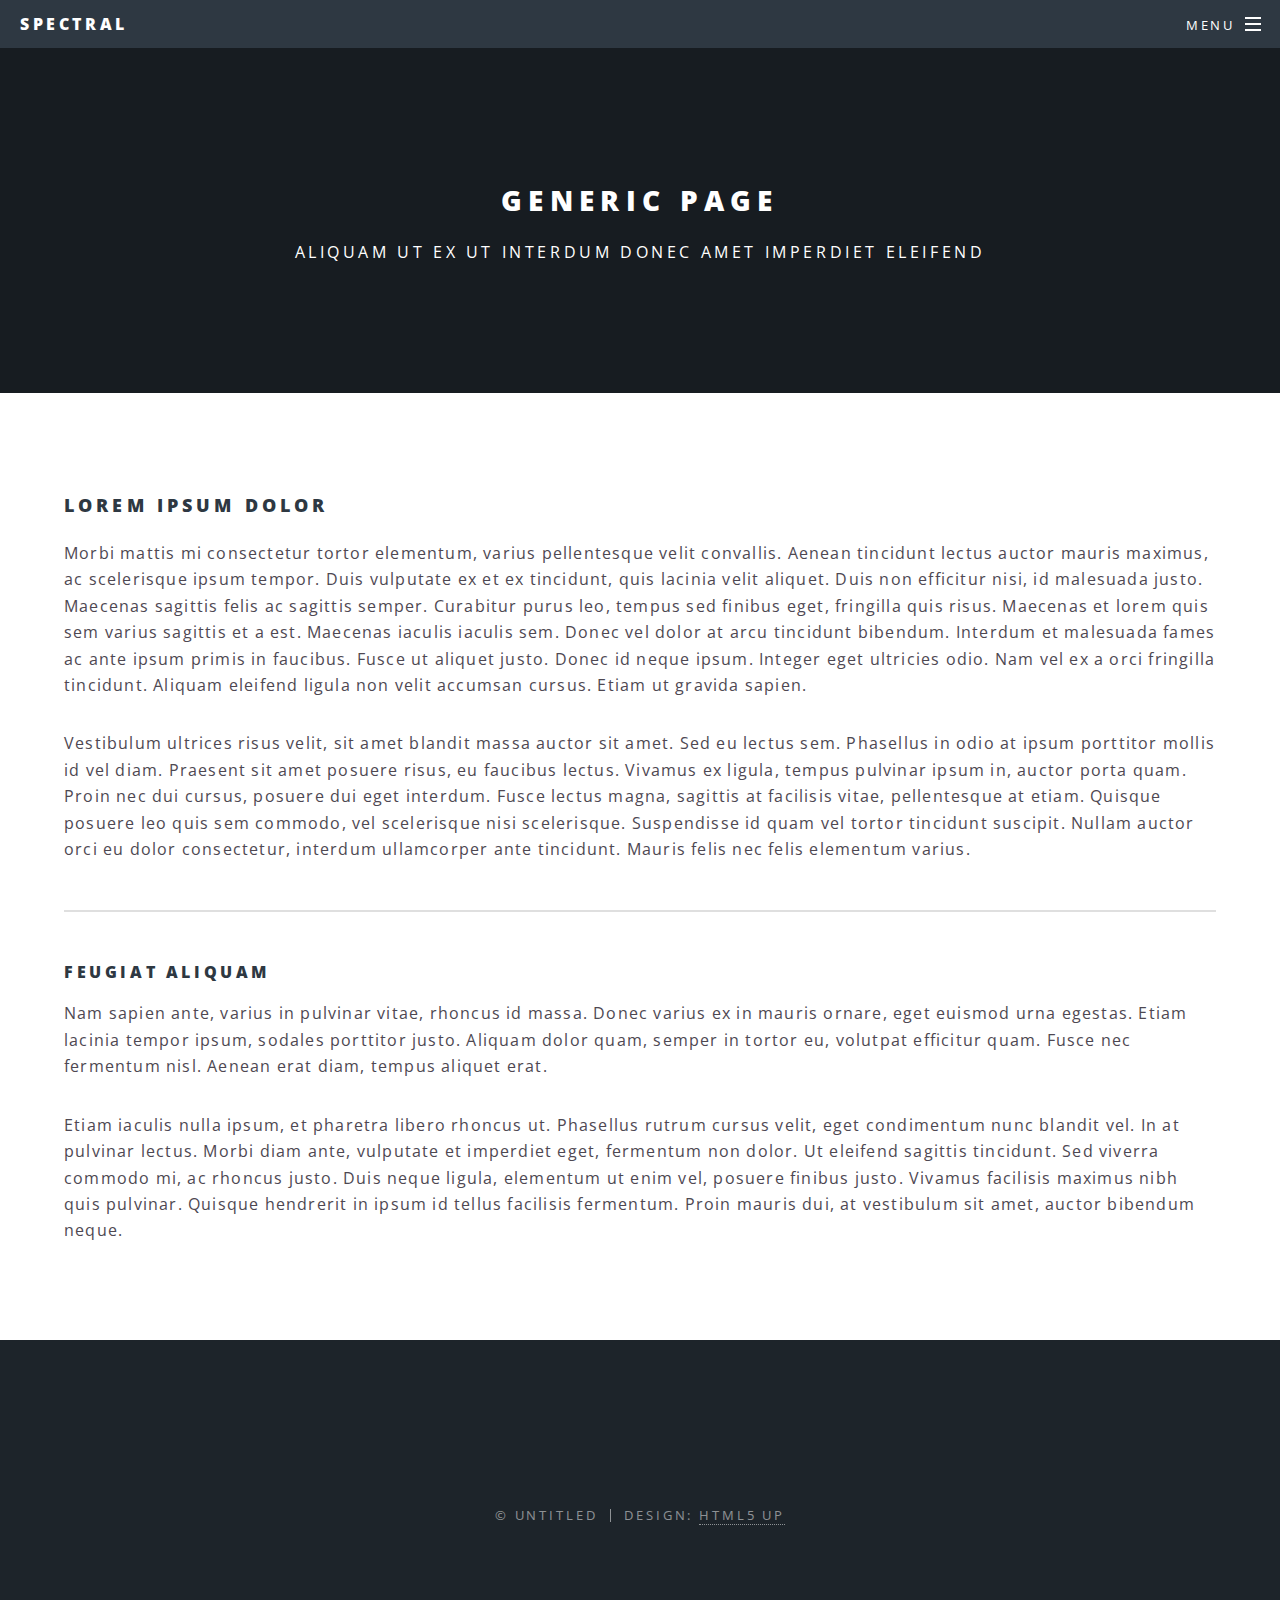
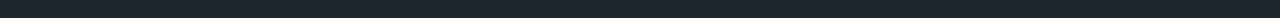
<file: generic.html>
<!DOCTYPE HTML>
<!--
	Spectral by HTML5 UP
	html5up.net | @ajlkn
	Free for personal and commercial use under the CCA 3.0 license (html5up.net/license)
-->
<html>
	<head>
		<title>Generic - Spectral by HTML5 UP</title>
		<meta charset="utf-8" />
		<meta name="viewport" content="width=device-width, initial-scale=1, user-scalable=no" />
		<link rel="stylesheet" href="assets/css/main.css" />
		<noscript><link rel="stylesheet" href="assets/css/noscript.css" /></noscript>
	</head>
	<body class="is-preload">

		<!-- Page Wrapper -->
			<div id="page-wrapper">

				<!-- Header -->
					<header id="header">
						<h1><a href="index.html">Spectral</a></h1>
						<nav id="nav">
							<ul>
								<li class="special">
									<a href="#menu" class="menuToggle"><span>Menu</span></a>
									<div id="menu">
										<ul>
											<li><a href="index.html">Home</a></li>
											<li><a href="generic.html">Generic</a></li>
											<li><a href="elements.html">Elements</a></li>
											<li><a href="#">Sign Up</a></li>
											<li><a href="#">Log In</a></li>
										</ul>
									</div>
								</li>
							</ul>
						</nav>
					</header>

				<!-- Main -->
					<article id="main">
						<header>
							<h2>Generic Page</h2>
							<p>Aliquam ut ex ut interdum donec amet imperdiet eleifend</p>
						</header>
						<section class="wrapper style5">
							<div class="inner">

								<h3>Lorem ipsum dolor</h3>
								<p>Morbi mattis mi consectetur tortor elementum, varius pellentesque velit convallis. Aenean tincidunt lectus auctor mauris maximus, ac scelerisque ipsum tempor. Duis vulputate ex et ex tincidunt, quis lacinia velit aliquet. Duis non efficitur nisi, id malesuada justo. Maecenas sagittis felis ac sagittis semper. Curabitur purus leo, tempus sed finibus eget, fringilla quis risus. Maecenas et lorem quis sem varius sagittis et a est. Maecenas iaculis iaculis sem. Donec vel dolor at arcu tincidunt bibendum. Interdum et malesuada fames ac ante ipsum primis in faucibus. Fusce ut aliquet justo. Donec id neque ipsum. Integer eget ultricies odio. Nam vel ex a orci fringilla tincidunt. Aliquam eleifend ligula non velit accumsan cursus. Etiam ut gravida sapien.</p>

								<p>Vestibulum ultrices risus velit, sit amet blandit massa auctor sit amet. Sed eu lectus sem. Phasellus in odio at ipsum porttitor mollis id vel diam. Praesent sit amet posuere risus, eu faucibus lectus. Vivamus ex ligula, tempus pulvinar ipsum in, auctor porta quam. Proin nec dui cursus, posuere dui eget interdum. Fusce lectus magna, sagittis at facilisis vitae, pellentesque at etiam. Quisque posuere leo quis sem commodo, vel scelerisque nisi scelerisque. Suspendisse id quam vel tortor tincidunt suscipit. Nullam auctor orci eu dolor consectetur, interdum ullamcorper ante tincidunt. Mauris felis nec felis elementum varius.</p>

								<hr />

								<h4>Feugiat aliquam</h4>
								<p>Nam sapien ante, varius in pulvinar vitae, rhoncus id massa. Donec varius ex in mauris ornare, eget euismod urna egestas. Etiam lacinia tempor ipsum, sodales porttitor justo. Aliquam dolor quam, semper in tortor eu, volutpat efficitur quam. Fusce nec fermentum nisl. Aenean erat diam, tempus aliquet erat.</p>

								<p>Etiam iaculis nulla ipsum, et pharetra libero rhoncus ut. Phasellus rutrum cursus velit, eget condimentum nunc blandit vel. In at pulvinar lectus. Morbi diam ante, vulputate et imperdiet eget, fermentum non dolor. Ut eleifend sagittis tincidunt. Sed viverra commodo mi, ac rhoncus justo. Duis neque ligula, elementum ut enim vel, posuere finibus justo. Vivamus facilisis maximus nibh quis pulvinar. Quisque hendrerit in ipsum id tellus facilisis fermentum. Proin mauris dui, at vestibulum sit amet, auctor bibendum neque.</p>

							</div>
						</section>
					</article>

				<!-- Footer -->
					<footer id="footer">
						<ul class="icons">
							<!--<li><a href="#" class="icon brands fa-twitter"><span class="label">Twitter</span></a></li>
							<li><a href="#" class="icon brands fa-facebook-f"><span class="label">Facebook</span></a></li>
							<li><a href="#" class="icon brands fa-instagram"><span class="label">Instagram</span></a></li>
							<li><a href="#" class="icon brands fa-dribbble"><span class="label">Dribbble</span></a></li>
							<li><a href="#" class="icon solid fa-envelope"><span class="label">Email</span></a></li>-->
							<li><a href="images/Linkedin Grey.png" class="icon brands linkedin"><span class="label">LinkedIn</span></a></li>
							<li><a href="images/github.png" class="icon brands github"><span class="label">GitHub</span></a></li>
						</ul>
						<ul class="copyright">
							<li>&copy; Untitled</li><li>Design: <a href="http://html5up.net">HTML5 UP</a></li>
						</ul>
					</footer>

			</div>

		<!-- Scripts -->
			<script src="assets/js/jquery.min.js"></script>
			<script src="assets/js/jquery.scrollex.min.js"></script>
			<script src="assets/js/jquery.scrolly.min.js"></script>
			<script src="assets/js/browser.min.js"></script>
			<script src="assets/js/breakpoints.min.js"></script>
			<script src="assets/js/util.js"></script>
			<script src="assets/js/main.js"></script>

	</body>
</html>
</file>
<file: assets/css/noscript.css>
/*
	Spectral by HTML5 UP
	html5up.net | @ajlkn
	Free for personal and commercial use under the CCA 3.0 license (html5up.net/license)
*/

/* Banner */

	body.is-preload #banner h2 {
		-moz-transform: none;
		-webkit-transform: none;
		-ms-transform: none;
		transform: none;
		opacity: 1;
	}

		body.is-preload #banner h2:before, body.is-preload #banner h2:after {
			width: 100%;
		}

	body.is-preload #banner .more {
		-moz-transform: none;
		-webkit-transform: none;
		-ms-transform: none;
		transform: none;
		opacity: 1;
	}

	body.is-preload #banner:after {
		opacity: 0;
	}
</file>
<file: assets/css/main.css>
@import url(fontawesome-all.min.css);
@import url("https://fonts.googleapis.com/css?family=Open+Sans:400,400italic,600,600italic,800,800italic");

/*
	Spectral by HTML5 UP
	html5up.net | @ajlkn
	Free for personal and commercial use under the CCA 3.0 license (html5up.net/license)
*/

html, body, div, span, applet, object,
iframe, h1, h2, h3, h4, h5, h6, p, blockquote,
pre, a, abbr, acronym, address, big, cite,
code, del, dfn, em, img, ins, kbd, q, s, samp,
small, strike, strong, sub, sup, tt, var, b,
u, i, center, dl, dt, dd, ol, ul, li, fieldset,
form, label, legend, table, caption, tbody,
tfoot, thead, tr, th, td, article, aside,
canvas, details, embed, figure, figcaption,
footer, header, hgroup, menu, nav, output, ruby,
section, summary, time, mark, audio, video {
	margin: 0;
	padding: 0;
	border: 0;
	font-size: 100%;
	font: inherit;
	vertical-align: baseline;}

article, aside, details, figcaption, figure,
footer, header, hgroup, menu, nav, section {
	display: block;}

body {
	line-height: 1;
}

ol, ul {
	list-style: none;
}

blockquote, q {
	quotes: none;
}

	blockquote:before, blockquote:after, q:before, q:after {
		content: '';
		content: none;
	}

table {
	border-collapse: collapse;
	border-spacing: 0;
}

body {
	-webkit-text-size-adjust: none;
}

mark {
	background-color: transparent;
	color: inherit;
}

input::-moz-focus-inner {
	border: 0;
	padding: 0;
}

input, select, textarea {
	-moz-appearance: none;
	-webkit-appearance: none;
	-ms-appearance: none;
	appearance: none;
}

/* Basic */

	@-ms-viewport {
		width: device-width;
	}

	html {
		box-sizing: border-box;
	}

	*, *:before, *:after {
		box-sizing: inherit;
	}

	body {
		background: #2e3842;
	}

		body.is-preload *, body.is-preload *:before, body.is-preload *:after {
			-moz-animation: none !important;
			-webkit-animation: none !important;
			-ms-animation: none !important;
			animation: none !important;
			-moz-transition: none !important;
			-webkit-transition: none !important;
			-ms-transition: none !important;
			transition: none !important;
		}

	body, input, select, textarea {
		color: #fff;
		font-family: "Open Sans", Helvetica, sans-serif;
		font-size: 15pt;
		font-weight: 400;
		letter-spacing: 0.075em;
		line-height: 1.65em;
	}

		@media screen and (max-width: 1680px) {

			body, input, select, textarea {
				font-size: 13pt;
			}

		}

		@media screen and (max-width: 1280px) {

			body, input, select, textarea {
				font-size: 12pt;
			}

		}

		@media screen and (max-width: 736px) {

			body, input, select, textarea {
				font-size: 11pt;
				letter-spacing: 0.0375em;
			}

		}

	a {
		-moz-transition: color 0.2s ease, border-bottom-color 0.2s ease;
		-webkit-transition: color 0.2s ease, border-bottom-color 0.2s ease;
		-ms-transition: color 0.2s ease, border-bottom-color 0.2s ease;
		transition: color 0.2s ease, border-bottom-color 0.2s ease;
		border-bottom: dotted 1px;
		color: inherit;
		text-decoration: none;
	}

		a:hover {
			border-bottom-color: transparent;
		}

	strong, b {
		color: #fff;
		font-weight: 600;
	}

	em, i {
		font-style: italic;
	}

	p {
		margin: 0 0 2em 0;
	}

	h1, h2, h3, h4, h5, h6 {
		color: #fff;
		font-weight: 800;
		letter-spacing: 0.225em;
		line-height: 1em;
		margin: 0 0 1em 0;
		text-transform: uppercase;
	}

		h1 a, h2 a, h3 a, h4 a, h5 a, h6 a {
			color: inherit;
			text-decoration: none;
		}

	h2 {
		font-size: 1.35em;
		line-height: 1.75em;
	}

		@media screen and (max-width: 736px) {

			h2 {
				font-size: 1.1em;
				line-height: 1.65em;
			}

		}

	h3 {
		font-size: 1.15em;
		line-height: 1.75em;
	}

		@media screen and (max-width: 736px) {

			h3 {
				font-size: 1em;
				line-height: 1.65em;
			}

		}

	h4 {
		font-size: 1em;
		line-height: 1.5em;
	}

	h5 {
		font-size: 0.8em;
		line-height: 1.5em;
	}

	h6 {
		font-size: 0.7em;
		line-height: 1.5em;
	}

	sub {
		font-size: 0.8em;
		position: relative;
		top: 0.5em;
	}

	sup {
		font-size: 0.8em;
		position: relative;
		top: -0.5em;
	}

	hr {
		border: 0;
		border-bottom: solid 2px #fff;
		margin: 3em 0;
	}

		hr.major {
			margin: 4.5em 0;
		}

	blockquote {
		border-left: solid 4px #fff;
		font-style: italic;
		margin: 0 0 2em 0;
		padding: 0.5em 0 0.5em 2em;
	}

	code {
		background: rgba(144, 144, 144, 0.25);
		border-radius: 3px;
		font-family: "Courier New", monospace;
		font-size: 0.9em;
		letter-spacing: 0;
		margin: 0 0.25em;
		padding: 0.25em 0.65em;
	}

	pre {
		-webkit-overflow-scrolling: touch;
		font-family: "Courier New", monospace;
		font-size: 0.9em;
		margin: 0 0 2em 0;
	}

		pre code {
			display: block;
			line-height: 1.75em;
			padding: 1em 1.5em;
			overflow-x: auto;
		}

	.align-left {
		text-align: left;
	}

	.align-center {
		text-align: center;
	}

	.align-right {
		text-align: right;
	}

/* Row */

	.row {
		display: flex;
		flex-wrap: wrap;
		box-sizing: border-box;
		align-items: stretch;
	}

		.row > * {
			box-sizing: border-box;
		}

		.row.gtr-uniform > * > :last-child {
			margin-bottom: 0;
		}

		.row.aln-left {
			justify-content: flex-start;
		}

		.row.aln-center {
			justify-content: center;
		}

		.row.aln-right {
			justify-content: flex-end;
		}

		.row.aln-top {
			align-items: flex-start;
		}

		.row.aln-middle {
			align-items: center;
		}

		.row.aln-bottom {
			align-items: flex-end;
		}

		.row > .imp {
			order: -1;
		}

		.row > .col-1 {
			width: 8.33333%;
		}

		.row > .off-1 {
			margin-left: 8.33333%;
		}

		.row > .col-2 {
			width: 16.66667%;
		}

		.row > .off-2 {
			margin-left: 16.66667%;
		}

		.row > .col-3 {
			width: 25%;
		}

		.row > .off-3 {
			margin-left: 25%;
		}

		.row > .col-4 {
			width: 33.33333%;
		}

		.row > .off-4 {
			margin-left: 33.33333%;
		}

		.row > .col-5 {
			width: 41.66667%;
		}

		.row > .off-5 {
			margin-left: 41.66667%;
		}

		.row > .col-6 {
			width: 50%;
		}

		.row > .off-6 {
			margin-left: 50%;
		}

		.row > .col-7 {
			width: 58.33333%;
		}

		.row > .off-7 {
			margin-left: 58.33333%;
		}

		.row > .col-8 {
			width: 66.66667%;
		}

		.row > .off-8 {
			margin-left: 66.66667%;
		}

		.row > .col-9 {
			width: 75%;
		}

		.row > .off-9 {
			margin-left: 75%;
		}

		.row > .col-10 {
			width: 83.33333%;
		}

		.row > .off-10 {
			margin-left: 83.33333%;
		}

		.row > .col-11 {
			width: 91.66667%;
		}

		.row > .off-11 {
			margin-left: 91.66667%;
		}

		.row > .col-12 {
			width: 100%;
		}

		.row > .off-12 {
			margin-left: 100%;
		}

		.row.gtr-0 {
			margin-top: 0;
			margin-left: 0em;
		}

			.row.gtr-0 > * {
				padding: 0 0 0 0em;
			}

			.row.gtr-0.gtr-uniform {
				margin-top: 0em;
			}

				.row.gtr-0.gtr-uniform > * {
					padding-top: 0em;
				}

		.row.gtr-25 {
			margin-top: 0;
			margin-left: -0.375em;
		}

			.row.gtr-25 > * {
				padding: 0 0 0 0.375em;
			}

			.row.gtr-25.gtr-uniform {
				margin-top: -0.375em;
			}

				.row.gtr-25.gtr-uniform > * {
					padding-top: 0.375em;
				}

		.row.gtr-50 {
			margin-top: 0;
			margin-left: -0.75em;
		}

			.row.gtr-50 > * {
				padding: 0 0 0 0.75em;
			}

			.row.gtr-50.gtr-uniform {
				margin-top: -0.75em;
			}

				.row.gtr-50.gtr-uniform > * {
					padding-top: 0.75em;
				}

		.row {
			margin-top: 0;
			margin-left: -1.5em;
		}

			.row > * {
				padding: 0 0 0 1.5em;
			}

			.row.gtr-uniform {
				margin-top: -1.5em;
			}

				.row.gtr-uniform > * {
					padding-top: 1.5em;
				}

		.row.gtr-150 {
			margin-top: 0;
			margin-left: -2.25em;
		}

			.row.gtr-150 > * {
				padding: 0 0 0 2.25em;
			}

			.row.gtr-150.gtr-uniform {
				margin-top: -2.25em;
			}

				.row.gtr-150.gtr-uniform > * {
					padding-top: 2.25em;
				}

		.row.gtr-200 {
			margin-top: 0;
			margin-left: -3em;
		}

			.row.gtr-200 > * {
				padding: 0 0 0 3em;
			}

			.row.gtr-200.gtr-uniform {
				margin-top: -3em;
			}

				.row.gtr-200.gtr-uniform > * {
					padding-top: 3em;
				}

		@media screen and (max-width: 1680px) {

			.row {
				display: flex;
				flex-wrap: wrap;
				box-sizing: border-box;
				align-items: stretch;
			}

				.row > * {
					box-sizing: border-box;
				}

				.row.gtr-uniform > * > :last-child {
					margin-bottom: 0;
				}

				.row.aln-left {
					justify-content: flex-start;
				}

				.row.aln-center {
					justify-content: center;
				}

				.row.aln-right {
					justify-content: flex-end;
				}

				.row.aln-top {
					align-items: flex-start;
				}

				.row.aln-middle {
					align-items: center;
				}

				.row.aln-bottom {
					align-items: flex-end;
				}

				.row > .imp-xlarge {
					order: -1;
				}

				.row > .col-1-xlarge {
					width: 8.33333%;
				}

				.row > .off-1-xlarge {
					margin-left: 8.33333%;
				}

				.row > .col-2-xlarge {
					width: 16.66667%;
				}

				.row > .off-2-xlarge {
					margin-left: 16.66667%;
				}

				.row > .col-3-xlarge {
					width: 25%;
				}

				.row > .off-3-xlarge {
					margin-left: 25%;
				}

				.row > .col-4-xlarge {
					width: 33.33333%;
				}

				.row > .off-4-xlarge {
					margin-left: 33.33333%;
				}

				.row > .col-5-xlarge {
					width: 41.66667%;
				}

				.row > .off-5-xlarge {
					margin-left: 41.66667%;
				}

				.row > .col-6-xlarge {
					width: 50%;
				}

				.row > .off-6-xlarge {
					margin-left: 50%;
				}

				.row > .col-7-xlarge {
					width: 58.33333%;
				}

				.row > .off-7-xlarge {
					margin-left: 58.33333%;
				}

				.row > .col-8-xlarge {
					width: 66.66667%;
				}

				.row > .off-8-xlarge {
					margin-left: 66.66667%;
				}

				.row > .col-9-xlarge {
					width: 75%;
				}

				.row > .off-9-xlarge {
					margin-left: 75%;
				}

				.row > .col-10-xlarge {
					width: 83.33333%;
				}

				.row > .off-10-xlarge {
					margin-left: 83.33333%;
				}

				.row > .col-11-xlarge {
					width: 91.66667%;
				}

				.row > .off-11-xlarge {
					margin-left: 91.66667%;
				}

				.row > .col-12-xlarge {
					width: 100%;
				}

				.row > .off-12-xlarge {
					margin-left: 100%;
				}

				.row.gtr-0 {
					margin-top: 0;
					margin-left: 0em;
				}

					.row.gtr-0 > * {
						padding: 0 0 0 0em;
					}

					.row.gtr-0.gtr-uniform {
						margin-top: 0em;
					}

						.row.gtr-0.gtr-uniform > * {
							padding-top: 0em;
						}

				.row.gtr-25 {
					margin-top: 0;
					margin-left: -0.375em;
				}

					.row.gtr-25 > * {
						padding: 0 0 0 0.375em;
					}

					.row.gtr-25.gtr-uniform {
						margin-top: -0.375em;
					}

						.row.gtr-25.gtr-uniform > * {
							padding-top: 0.375em;
						}

				.row.gtr-50 {
					margin-top: 0;
					margin-left: -0.75em;
				}

					.row.gtr-50 > * {
						padding: 0 0 0 0.75em;
					}

					.row.gtr-50.gtr-uniform {
						margin-top: -0.75em;
					}

						.row.gtr-50.gtr-uniform > * {
							padding-top: 0.75em;
						}

				.row {
					margin-top: 0;
					margin-left: -1.5em;
				}

					.row > * {
						padding: 0 0 0 1.5em;
					}

					.row.gtr-uniform {
						margin-top: -1.5em;
					}

						.row.gtr-uniform > * {
							padding-top: 1.5em;
						}

				.row.gtr-150 {
					margin-top: 0;
					margin-left: -2.25em;
				}

					.row.gtr-150 > * {
						padding: 0 0 0 2.25em;
					}

					.row.gtr-150.gtr-uniform {
						margin-top: -2.25em;
					}

						.row.gtr-150.gtr-uniform > * {
							padding-top: 2.25em;
						}

				.row.gtr-200 {
					margin-top: 0;
					margin-left: -3em;
				}

					.row.gtr-200 > * {
						padding: 0 0 0 3em;
					}

					.row.gtr-200.gtr-uniform {
						margin-top: -3em;
					}

						.row.gtr-200.gtr-uniform > * {
							padding-top: 3em;
						}

		}

		@media screen and (max-width: 1280px) {

			.row {
				display: flex;
				flex-wrap: wrap;
				box-sizing: border-box;
				align-items: stretch;
			}

				.row > * {
					box-sizing: border-box;
				}

				.row.gtr-uniform > * > :last-child {
					margin-bottom: 0;
				}

				.row.aln-left {
					justify-content: flex-start;
				}

				.row.aln-center {
					justify-content: center;
				}

				.row.aln-right {
					justify-content: flex-end;
				}

				.row.aln-top {
					align-items: flex-start;
				}

				.row.aln-middle {
					align-items: center;
				}

				.row.aln-bottom {
					align-items: flex-end;
				}

				.row > .imp-large {
					order: -1;
				}

				.row > .col-1-large {
					width: 8.33333%;
				}

				.row > .off-1-large {
					margin-left: 8.33333%;
				}

				.row > .col-2-large {
					width: 16.66667%;
				}

				.row > .off-2-large {
					margin-left: 16.66667%;
				}

				.row > .col-3-large {
					width: 25%;
				}

				.row > .off-3-large {
					margin-left: 25%;
				}

				.row > .col-4-large {
					width: 33.33333%;
				}

				.row > .off-4-large {
					margin-left: 33.33333%;
				}

				.row > .col-5-large {
					width: 41.66667%;
				}

				.row > .off-5-large {
					margin-left: 41.66667%;
				}

				.row > .col-6-large {
					width: 50%;
				}

				.row > .off-6-large {
					margin-left: 50%;
				}

				.row > .col-7-large {
					width: 58.33333%;
				}

				.row > .off-7-large {
					margin-left: 58.33333%;
				}

				.row > .col-8-large {
					width: 66.66667%;
				}

				.row > .off-8-large {
					margin-left: 66.66667%;
				}

				.row > .col-9-large {
					width: 75%;
				}

				.row > .off-9-large {
					margin-left: 75%;
				}

				.row > .col-10-large {
					width: 83.33333%;
				}

				.row > .off-10-large {
					margin-left: 83.33333%;
				}

				.row > .col-11-large {
					width: 91.66667%;
				}

				.row > .off-11-large {
					margin-left: 91.66667%;
				}

				.row > .col-12-large {
					width: 100%;
				}

				.row > .off-12-large {
					margin-left: 100%;
				}

				.row.gtr-0 {
					margin-top: 0;
					margin-left: 0em;
				}

					.row.gtr-0 > * {
						padding: 0 0 0 0em;
					}

					.row.gtr-0.gtr-uniform {
						margin-top: 0em;
					}

						.row.gtr-0.gtr-uniform > * {
							padding-top: 0em;
						}

				.row.gtr-25 {
					margin-top: 0;
					margin-left: -0.375em;
				}

					.row.gtr-25 > * {
						padding: 0 0 0 0.375em;
					}

					.row.gtr-25.gtr-uniform {
						margin-top: -0.375em;
					}

						.row.gtr-25.gtr-uniform > * {
							padding-top: 0.375em;
						}

				.row.gtr-50 {
					margin-top: 0;
					margin-left: -0.75em;
				}

					.row.gtr-50 > * {
						padding: 0 0 0 0.75em;
					}

					.row.gtr-50.gtr-uniform {
						margin-top: -0.75em;
					}

						.row.gtr-50.gtr-uniform > * {
							padding-top: 0.75em;
						}

				.row {
					margin-top: 0;
					margin-left: -1.5em;
				}

					.row > * {
						padding: 0 0 0 1.5em;
					}

					.row.gtr-uniform {
						margin-top: -1.5em;
					}

						.row.gtr-uniform > * {
							padding-top: 1.5em;
						}

				.row.gtr-150 {
					margin-top: 0;
					margin-left: -2.25em;
				}

					.row.gtr-150 > * {
						padding: 0 0 0 2.25em;
					}

					.row.gtr-150.gtr-uniform {
						margin-top: -2.25em;
					}

						.row.gtr-150.gtr-uniform > * {
							padding-top: 2.25em;
						}

				.row.gtr-200 {
					margin-top: 0;
					margin-left: -3em;
				}

					.row.gtr-200 > * {
						padding: 0 0 0 3em;
					}

					.row.gtr-200.gtr-uniform {
						margin-top: -3em;
					}

						.row.gtr-200.gtr-uniform > * {
							padding-top: 3em;
						}

		}

		@media screen and (max-width: 980px) {

			.row {
				display: flex;
				flex-wrap: wrap;
				box-sizing: border-box;
				align-items: stretch;
			}

				.row > * {
					box-sizing: border-box;
				}

				.row.gtr-uniform > * > :last-child {
					margin-bottom: 0;
				}

				.row.aln-left {
					justify-content: flex-start;
				}

				.row.aln-center {
					justify-content: center;
				}

				.row.aln-right {
					justify-content: flex-end;
				}

				.row.aln-top {
					align-items: flex-start;
				}

				.row.aln-middle {
					align-items: center;
				}

				.row.aln-bottom {
					align-items: flex-end;
				}

				.row > .imp-medium {
					order: -1;
				}

				.row > .col-1-medium {
					width: 8.33333%;
				}

				.row > .off-1-medium {
					margin-left: 8.33333%;
				}

				.row > .col-2-medium {
					width: 16.66667%;
				}

				.row > .off-2-medium {
					margin-left: 16.66667%;
				}

				.row > .col-3-medium {
					width: 25%;
				}

				.row > .off-3-medium {
					margin-left: 25%;
				}

				.row > .col-4-medium {
					width: 33.33333%;
				}

				.row > .off-4-medium {
					margin-left: 33.33333%;
				}

				.row > .col-5-medium {
					width: 41.66667%;
				}

				.row > .off-5-medium {
					margin-left: 41.66667%;
				}

				.row > .col-6-medium {
					width: 50%;
				}

				.row > .off-6-medium {
					margin-left: 50%;
				}

				.row > .col-7-medium {
					width: 58.33333%;
				}

				.row > .off-7-medium {
					margin-left: 58.33333%;
				}

				.row > .col-8-medium {
					width: 66.66667%;
				}

				.row > .off-8-medium {
					margin-left: 66.66667%;
				}

				.row > .col-9-medium {
					width: 75%;
				}

				.row > .off-9-medium {
					margin-left: 75%;
				}

				.row > .col-10-medium {
					width: 83.33333%;
				}

				.row > .off-10-medium {
					margin-left: 83.33333%;
				}

				.row > .col-11-medium {
					width: 91.66667%;
				}

				.row > .off-11-medium {
					margin-left: 91.66667%;
				}

				.row > .col-12-medium {
					width: 100%;
				}

				.row > .off-12-medium {
					margin-left: 100%;
				}

				.row.gtr-0 {
					margin-top: 0;
					margin-left: 0em;
				}

					.row.gtr-0 > * {
						padding: 0 0 0 0em;
					}

					.row.gtr-0.gtr-uniform {
						margin-top: 0em;
					}

						.row.gtr-0.gtr-uniform > * {
							padding-top: 0em;
						}

				.row.gtr-25 {
					margin-top: 0;
					margin-left: -0.375em;
				}

					.row.gtr-25 > * {
						padding: 0 0 0 0.375em;
					}

					.row.gtr-25.gtr-uniform {
						margin-top: -0.375em;
					}

						.row.gtr-25.gtr-uniform > * {
							padding-top: 0.375em;
						}

				.row.gtr-50 {
					margin-top: 0;
					margin-left: -0.75em;
				}

					.row.gtr-50 > * {
						padding: 0 0 0 0.75em;
					}

					.row.gtr-50.gtr-uniform {
						margin-top: -0.75em;
					}

						.row.gtr-50.gtr-uniform > * {
							padding-top: 0.75em;
						}

				.row {
					margin-top: 0;
					margin-left: -1.5em;
				}

					.row > * {
						padding: 0 0 0 1.5em;
					}

					.row.gtr-uniform {
						margin-top: -1.5em;
					}

						.row.gtr-uniform > * {
							padding-top: 1.5em;
						}

				.row.gtr-150 {
					margin-top: 0;
					margin-left: -2.25em;
				}

					.row.gtr-150 > * {
						padding: 0 0 0 2.25em;
					}

					.row.gtr-150.gtr-uniform {
						margin-top: -2.25em;
					}

						.row.gtr-150.gtr-uniform > * {
							padding-top: 2.25em;
						}

				.row.gtr-200 {
					margin-top: 0;
					margin-left: -3em;
				}

					.row.gtr-200 > * {
						padding: 0 0 0 3em;
					}

					.row.gtr-200.gtr-uniform {
						margin-top: -3em;
					}

						.row.gtr-200.gtr-uniform > * {
							padding-top: 3em;
						}

		}

		@media screen and (max-width: 736px) {

			.row {
				display: flex;
				flex-wrap: wrap;
				box-sizing: border-box;
				align-items: stretch;
			}

				.row > * {
					box-sizing: border-box;
				}

				.row.gtr-uniform > * > :last-child {
					margin-bottom: 0;
				}

				.row.aln-left {
					justify-content: flex-start;
				}

				.row.aln-center {
					justify-content: center;
				}

				.row.aln-right {
					justify-content: flex-end;
				}

				.row.aln-top {
					align-items: flex-start;
				}

				.row.aln-middle {
					align-items: center;
				}

				.row.aln-bottom {
					align-items: flex-end;
				}

				.row > .imp-small {
					order: -1;
				}

				.row > .col-1-small {
					width: 8.33333%;
				}

				.row > .off-1-small {
					margin-left: 8.33333%;
				}

				.row > .col-2-small {
					width: 16.66667%;
				}

				.row > .off-2-small {
					margin-left: 16.66667%;
				}

				.row > .col-3-small {
					width: 25%;
				}

				.row > .off-3-small {
					margin-left: 25%;
				}

				.row > .col-4-small {
					width: 33.33333%;
				}

				.row > .off-4-small {
					margin-left: 33.33333%;
				}

				.row > .col-5-small {
					width: 41.66667%;
				}

				.row > .off-5-small {
					margin-left: 41.66667%;
				}

				.row > .col-6-small {
					width: 50%;
				}

				.row > .off-6-small {
					margin-left: 50%;
				}

				.row > .col-7-small {
					width: 58.33333%;
				}

				.row > .off-7-small {
					margin-left: 58.33333%;
				}

				.row > .col-8-small {
					width: 66.66667%;
				}

				.row > .off-8-small {
					margin-left: 66.66667%;
				}

				.row > .col-9-small {
					width: 75%;
				}

				.row > .off-9-small {
					margin-left: 75%;
				}

				.row > .col-10-small {
					width: 83.33333%;
				}

				.row > .off-10-small {
					margin-left: 83.33333%;
				}

				.row > .col-11-small {
					width: 91.66667%;
				}

				.row > .off-11-small {
					margin-left: 91.66667%;
				}

				.row > .col-12-small {
					width: 100%;
				}

				.row > .off-12-small {
					margin-left: 100%;
				}

				.row.gtr-0 {
					margin-top: 0;
					margin-left: 0em;
				}

					.row.gtr-0 > * {
						padding: 0 0 0 0em;
					}

					.row.gtr-0.gtr-uniform {
						margin-top: 0em;
					}

						.row.gtr-0.gtr-uniform > * {
							padding-top: 0em;
						}

				.row.gtr-25 {
					margin-top: 0;
					margin-left: -0.375em;
				}

					.row.gtr-25 > * {
						padding: 0 0 0 0.375em;
					}

					.row.gtr-25.gtr-uniform {
						margin-top: -0.375em;
					}

						.row.gtr-25.gtr-uniform > * {
							padding-top: 0.375em;
						}

				.row.gtr-50 {
					margin-top: 0;
					margin-left: -0.75em;
				}

					.row.gtr-50 > * {
						padding: 0 0 0 0.75em;
					}

					.row.gtr-50.gtr-uniform {
						margin-top: -0.75em;
					}

						.row.gtr-50.gtr-uniform > * {
							padding-top: 0.75em;
						}

				.row {
					margin-top: 0;
					margin-left: -1.5em;
				}

					.row > * {
						padding: 0 0 0 1.5em;
					}

					.row.gtr-uniform {
						margin-top: -1.5em;
					}

						.row.gtr-uniform > * {
							padding-top: 1.5em;
						}

				.row.gtr-150 {
					margin-top: 0;
					margin-left: -2.25em;
				}

					.row.gtr-150 > * {
						padding: 0 0 0 2.25em;
					}

					.row.gtr-150.gtr-uniform {
						margin-top: -2.25em;
					}

						.row.gtr-150.gtr-uniform > * {
							padding-top: 2.25em;
						}

				.row.gtr-200 {
					margin-top: 0;
					margin-left: -3em;
				}

					.row.gtr-200 > * {
						padding: 0 0 0 3em;
					}

					.row.gtr-200.gtr-uniform {
						margin-top: -3em;
					}

						.row.gtr-200.gtr-uniform > * {
							padding-top: 3em;
						}

		}

		@media screen and (max-width: 480px) {

			.row {
				display: flex;
				flex-wrap: wrap;
				box-sizing: border-box;
				align-items: stretch;
			}

				.row > * {
					box-sizing: border-box;
				}

				.row.gtr-uniform > * > :last-child {
					margin-bottom: 0;
				}

				.row.aln-left {
					justify-content: flex-start;
				}

				.row.aln-center {
					justify-content: center;
				}

				.row.aln-right {
					justify-content: flex-end;
				}

				.row.aln-top {
					align-items: flex-start;
				}

				.row.aln-middle {
					align-items: center;
				}

				.row.aln-bottom {
					align-items: flex-end;
				}

				.row > .imp-xsmall {
					order: -1;
				}

				.row > .col-1-xsmall {
					width: 8.33333%;
				}

				.row > .off-1-xsmall {
					margin-left: 8.33333%;
				}

				.row > .col-2-xsmall {
					width: 16.66667%;
				}

				.row > .off-2-xsmall {
					margin-left: 16.66667%;
				}

				.row > .col-3-xsmall {
					width: 25%;
				}

				.row > .off-3-xsmall {
					margin-left: 25%;
				}

				.row > .col-4-xsmall {
					width: 33.33333%;
				}

				.row > .off-4-xsmall {
					margin-left: 33.33333%;
				}

				.row > .col-5-xsmall {
					width: 41.66667%;
				}

				.row > .off-5-xsmall {
					margin-left: 41.66667%;
				}

				.row > .col-6-xsmall {
					width: 50%;
				}

				.row > .off-6-xsmall {
					margin-left: 50%;
				}

				.row > .col-7-xsmall {
					width: 58.33333%;
				}

				.row > .off-7-xsmall {
					margin-left: 58.33333%;
				}

				.row > .col-8-xsmall {
					width: 66.66667%;
				}

				.row > .off-8-xsmall {
					margin-left: 66.66667%;
				}

				.row > .col-9-xsmall {
					width: 75%;
				}

				.row > .off-9-xsmall {
					margin-left: 75%;
				}

				.row > .col-10-xsmall {
					width: 83.33333%;
				}

				.row > .off-10-xsmall {
					margin-left: 83.33333%;
				}

				.row > .col-11-xsmall {
					width: 91.66667%;
				}

				.row > .off-11-xsmall {
					margin-left: 91.66667%;
				}

				.row > .col-12-xsmall {
					width: 100%;
				}

				.row > .off-12-xsmall {
					margin-left: 100%;
				}

				.row.gtr-0 {
					margin-top: 0;
					margin-left: 0em;
				}

					.row.gtr-0 > * {
						padding: 0 0 0 0em;
					}

					.row.gtr-0.gtr-uniform {
						margin-top: 0em;
					}

						.row.gtr-0.gtr-uniform > * {
							padding-top: 0em;
						}

				.row.gtr-25 {
					margin-top: 0;
					margin-left: -0.375em;
				}

					.row.gtr-25 > * {
						padding: 0 0 0 0.375em;
					}

					.row.gtr-25.gtr-uniform {
						margin-top: -0.375em;
					}

						.row.gtr-25.gtr-uniform > * {
							padding-top: 0.375em;
						}

				.row.gtr-50 {
					margin-top: 0;
					margin-left: -0.75em;
				}

					.row.gtr-50 > * {
						padding: 0 0 0 0.75em;
					}

					.row.gtr-50.gtr-uniform {
						margin-top: -0.75em;
					}

						.row.gtr-50.gtr-uniform > * {
							padding-top: 0.75em;
						}

				.row {
					margin-top: 0;
					margin-left: -1.5em;
				}

					.row > * {
						padding: 0 0 0 1.5em;
					}

					.row.gtr-uniform {
						margin-top: -1.5em;
					}

						.row.gtr-uniform > * {
							padding-top: 1.5em;
						}

				.row.gtr-150 {
					margin-top: 0;
					margin-left: -2.25em;
				}

					.row.gtr-150 > * {
						padding: 0 0 0 2.25em;
					}

					.row.gtr-150.gtr-uniform {
						margin-top: -2.25em;
					}

						.row.gtr-150.gtr-uniform > * {
							padding-top: 2.25em;
						}

				.row.gtr-200 {
					margin-top: 0;
					margin-left: -3em;
				}

					.row.gtr-200 > * {
						padding: 0 0 0 3em;
					}

					.row.gtr-200.gtr-uniform {
						margin-top: -3em;
					}

						.row.gtr-200.gtr-uniform > * {
							padding-top: 3em;
						}

		}

/* Section/Article */

	section.special, article.special {
		text-align: center;
	}

	header p {
		color: rgba(255, 255, 255, 0.5);
		position: relative;
		top: -0.25em;
	}

	header h3 + p {
		font-size: 1.1em;
	}

	header h4 + p,
	header h5 + p,
	header h6 + p {
		font-size: 0.9em;
	}

	header.major {
		margin: 0 0 3.5em 0;
	}

		header.major h2, header.major h3, header.major h4, header.major h5, header.major h6 {
			border-bottom: solid 2px #fff;
			display: inline-block;
			padding-bottom: 1em;
			position: relative;
		}

			header.major h2:after, header.major h3:after, header.major h4:after, header.major h5:after, header.major h6:after {
				content: '';
				display: block;
				height: 1px;
			}

		header.major p {
			color: #fff;
			top: 0;
		}

		@media screen and (max-width: 736px) {

			header.major {
				margin: 0 0 2em 0;
			}

		}

	@media screen and (max-width: 980px) {

		header br {
			display: none;
		}

	}

/* Form */

	form {
		margin: 0 0 2em 0;
	}

	label {
		color: #fff;
		display: block;
		font-size: 0.9em;
		font-weight: 600;
		margin: 0 0 1em 0;
	}

	input[type="text"],
	input[type="password"],
	input[type="email"],
	select,
	textarea {
		-moz-appearance: none;
		-webkit-appearance: none;
		-ms-appearance: none;
		appearance: none;
		background-color: rgba(144, 144, 144, 0.25);
		border-radius: 3px;
		border: none;
		color: inherit;
		display: block;
		outline: 0;
		padding: 0 1em;
		text-decoration: none;
		width: 100%;
	}

		input[type="text"]:invalid,
		input[type="password"]:invalid,
		input[type="email"]:invalid,
		select:invalid,
		textarea:invalid {
			box-shadow: none;
		}

		input[type="text"]:focus,
		input[type="password"]:focus,
		input[type="email"]:focus,
		select:focus,
		textarea:focus {
			box-shadow: 0 0 0 2px #21b2a6;
		}

	select {
		background-size: 1.25em;
		background-repeat: no-repeat;
		background-position: calc(100% - 1em) center;
		height: 2.75em;
		padding-right: 2.75em;
		text-overflow: ellipsis;
	}

		select:focus::-ms-value {
			background-color: transparent;
		}

		select::-ms-expand {
			display: none;
		}

	input[type="text"],
	input[type="password"],
	input[type="email"],
	select {
		height: 2.75em;
	}

	textarea {
		padding: 0.75em 1em;
	}

	input[type="checkbox"],
	input[type="radio"] {
		-moz-appearance: none;
		-webkit-appearance: none;
		-ms-appearance: none;
		appearance: none;
		display: block;
		float: left;
		margin-right: -2em;
		opacity: 0;
		width: 1em;
		z-index: -1;
	}

		input[type="checkbox"] + label,
		input[type="radio"] + label {
			text-decoration: none;
			color: #fff;
			cursor: pointer;
			display: inline-block;
			font-size: 1em;
			font-weight: 400;
			padding-left: 2.4em;
			padding-right: 0.75em;
			position: relative;
		}

			input[type="checkbox"] + label:before,
			input[type="radio"] + label:before {
				-moz-osx-font-smoothing: grayscale;
				-webkit-font-smoothing: antialiased;
				display: inline-block;
				font-style: normal;
				font-variant: normal;
				text-rendering: auto;
				line-height: 1;
				text-transform: none !important;
				font-family: 'Font Awesome 5 Free';
				font-weight: 900;
			}

			input[type="checkbox"] + label:before,
			input[type="radio"] + label:before {
				background: rgba(144, 144, 144, 0.25);
				border-radius: 3px;
				content: '';
				display: inline-block;
				font-size: 0.8em;
				height: 2.0625em;
				left: 0;
				line-height: 2.0625em;
				position: absolute;
				text-align: center;
				top: 0;
				width: 2.0625em;
			}

		input[type="checkbox"]:checked + label:before,
		input[type="radio"]:checked + label:before {
			background: #2e3842;
			color: #fff;
			content: '\f00c';
		}

		input[type="checkbox"]:focus + label:before,
		input[type="radio"]:focus + label:before {
			box-shadow: 0 0 0 2px #21b2a6;
		}

	input[type="checkbox"] + label:before {
		border-radius: 3px;
	}

	input[type="radio"] + label:before {
		border-radius: 100%;
	}

	::-webkit-input-placeholder {
		color: rgba(255, 255, 255, 0.5) !important;
		opacity: 1.0;
	}

	:-moz-placeholder {
		color: rgba(255, 255, 255, 0.5) !important;
		opacity: 1.0;
	}

	::-moz-placeholder {
		color: rgba(255, 255, 255, 0.5) !important;
		opacity: 1.0;
	}

	:-ms-input-placeholder {
		color: rgba(255, 255, 255, 0.5) !important;
		opacity: 1.0;
	}

/* Box */

	.box {
		border-radius: 3px;
		border: solid 2px #fff;
		margin-bottom: 2em;
		padding: 1.5em;
	}

		.box > :last-child,
		.box > :last-child > :last-child,
		.box > :last-child > :last-child > :last-child {
			margin-bottom: 0;
		}

		.box.alt {
			border: 0;
			border-radius: 0;
			padding: 0;
		}

/* Icon */

	.icon {
		text-decoration: none;
		border-bottom: none;
		position: relative;
	}

		.icon:before {
			-moz-osx-font-smoothing: grayscale;
			-webkit-font-smoothing: antialiased;
			display: inline-block;
			font-style: normal;
			font-variant: normal;
			text-rendering: auto;
			line-height: 1;
			text-transform: none !important;
			font-family: 'Font Awesome 5 Free';
			font-weight: 400;
		}

		.icon > .label {
			display: none;
		}

		.icon:before {
			line-height: inherit;
		}

		.icon.solid:before {
			font-weight: 900;
		}

		.icon.brands:before {
			font-family: 'Font Awesome 5 Brands';
		}

		.icon.major {
			-moz-transform: rotate(-45deg);
			-webkit-transform: rotate(-45deg);
			-ms-transform: rotate(-45deg);
			transform: rotate(-45deg);
			border-radius: 3px;
			border: solid 2px #fff;
			display: inline-block;
			font-size: 1.35em;
			height: calc(3em + 2px);
			line-height: 3em;
			text-align: center;
			width: calc(3em + 2px);
		}

			.icon.major:before {
				-moz-transform: rotate(45deg);
				-webkit-transform: rotate(45deg);
				-ms-transform: rotate(45deg);
				transform: rotate(45deg);
				display: inline-block;
				font-size: 1.5em;
			}

			@media screen and (max-width: 736px) {

				.icon.major {
					font-size: 1em;
				}

			}

		.icon.style1 {
			color: #00ffcc;
		}

		.icon.style2 {
			color: #00f0ff;
		}

		.icon.style3 {
			color: #76ddff;
		}

/* Image */

	.image {
		border-radius: 3px;
		border: 0;
		display: inline-block;
		position: relative;
	}

		.image img {
			border-radius: 3px;
			display: block;
		}

		.image.left {
			float: left;
			margin: 0 2em 2em 0;
			top: 0.25em;
		}

		.image.right {
			float: right;
			margin: 0 0 2em 2em;
			top: 0.25em;
		}

		.image.left, .image.right {
			max-width: 40%;
		}

			.image.left img, .image.right img {
				width: 100%;
			}

		.image.fit {
			display: block;
			margin: 0 0 2em 0;
			width: 100%;
		}

			.image.fit img {
				width: 100%;
			}

/* List */

	ol {
		list-style: decimal;
		margin: 0 0 2em 0;
		padding-left: 1.25em;
	}

		ol li {
			padding-left: 0.25em;
		}

	ul {
		list-style: disc;
		margin: 0 0 2em 0;
		padding-left: 1em;
	}

		ul li {
			padding-left: 0.5em;
		}

		ul.alt {
			list-style: none;
			padding-left: 0;
		}

			ul.alt li {
				border-top: solid 1px #fff;
				padding: 0.5em 0;
			}

				ul.alt li:first-child {
					border-top: 0;
					padding-top: 0;
				}

	dl {
		margin: 0 0 2em 0;
	}

/* Actions */

	ul.actions {
		display: -moz-flex;
		display: -webkit-flex;
		display: -ms-flex;
		display: flex;
		cursor: default;
		list-style: none;
		margin-left: -1em;
		padding-left: 0;
	}

		ul.actions li {
			padding: 0 0 0 1em;
			vertical-align: middle;
		}

		ul.actions.special {
			-moz-justify-content: center;
			-webkit-justify-content: center;
			-ms-justify-content: center;
			justify-content: center;
			width: 100%;
			margin-left: 0;
		}

			ul.actions.special li:first-child {
				padding-left: 0;
			}

		ul.actions.stacked {
			-moz-flex-direction: column;
			-webkit-flex-direction: column;
			-ms-flex-direction: column;
			flex-direction: column;
			margin-left: 0;
		}

			ul.actions.stacked li {
				padding: 1em 0 0 0;
			}

				ul.actions.stacked li:first-child {
					padding-top: 0;
				}

		ul.actions.fit {
			width: calc(100% + 1em);
		}

			ul.actions.fit li {
				-moz-flex-grow: 1;
				-webkit-flex-grow: 1;
				-ms-flex-grow: 1;
				flex-grow: 1;
				-moz-flex-shrink: 1;
				-webkit-flex-shrink: 1;
				-ms-flex-shrink: 1;
				flex-shrink: 1;
				width: 100%;
			}

				ul.actions.fit li > * {
					width: 100%;
				}

			ul.actions.fit.stacked {
				width: 100%;
			}

		@media screen and (max-width: 480px) {

			ul.actions:not(.fixed) {
				-moz-flex-direction: column;
				-webkit-flex-direction: column;
				-ms-flex-direction: column;
				flex-direction: column;
				margin-left: 0;
				width: 100% !important;
			}

				ul.actions:not(.fixed) li {
					-moz-flex-grow: 1;
					-webkit-flex-grow: 1;
					-ms-flex-grow: 1;
					flex-grow: 1;
					-moz-flex-shrink: 1;
					-webkit-flex-shrink: 1;
					-ms-flex-shrink: 1;
					flex-shrink: 1;
					padding: 1em 0 0 0;
					text-align: center;
					width: 100%;
				}

					ul.actions:not(.fixed) li > * {
						width: 100%;
					}

					ul.actions:not(.fixed) li:first-child {
						padding-top: 0;
					}

					ul.actions:not(.fixed) li input[type="submit"],
					ul.actions:not(.fixed) li input[type="reset"],
					ul.actions:not(.fixed) li input[type="button"],
					ul.actions:not(.fixed) li button,
					ul.actions:not(.fixed) li .button {
						width: 100%;
					}

						ul.actions:not(.fixed) li input[type="submit"].icon:before,
						ul.actions:not(.fixed) li input[type="reset"].icon:before,
						ul.actions:not(.fixed) li input[type="button"].icon:before,
						ul.actions:not(.fixed) li button.icon:before,
						ul.actions:not(.fixed) li .button.icon:before {
							margin-left: -0.5em;
						}

		}

/* Icons */

	ul.icons {
		cursor: default;
		list-style: none;
		padding-left: 0;
	}

		ul.icons li {
			display: inline-block;
			padding: 0 1em 0 0;
		}

			ul.icons li:last-child {
				padding-right: 0 !important;
			}

		ul.icons.major {
			padding: 1em 0;
		}

			ul.icons.major li {
				padding-right: 3.5em;
			}

				@media screen and (max-width: 736px) {

					ul.icons.major li {
						padding: 0 1em !important;
					}

				}

/* Table */

	.table-wrapper {
		-webkit-overflow-scrolling: touch;
		overflow-x: auto;
	}

	table {
		margin: 0 0 2em 0;
		width: 100%;
	}

		table tbody tr {
			border: solid 1px #fff;
			border-left: 0;
			border-right: 0;
		}

			table tbody tr:nth-child(2n + 1) {
				background-color: rgba(144, 144, 144, 0.25);
			}

		table td {
			padding: 0.75em 0.75em;
		}

		table th {
			color: #fff;
			font-size: 0.9em;
			font-weight: 600;
			padding: 0 0.75em 0.75em 0.75em;
			text-align: left;
		}

		table thead {
			border-bottom: solid 2px #fff;
		}

		table tfoot {
			border-top: solid 2px #fff;
		}

		table.alt {
			border-collapse: separate;
		}

			table.alt tbody tr td {
				border: solid 1px #fff;
				border-left-width: 0;
				border-top-width: 0;
			}

				table.alt tbody tr td:first-child {
					border-left-width: 1px;
				}

			table.alt tbody tr:first-child td {
				border-top-width: 1px;
			}

			table.alt thead {
				border-bottom: 0;
			}

			table.alt tfoot {
				border-top: 0;
			}

/* Button */

	input[type="submit"],
	input[type="reset"],
	input[type="button"],
	button,
	.button {
		-moz-appearance: none;
		-webkit-appearance: none;
		-ms-appearance: none;
		appearance: none;
		-moz-transition: background-color 0.2s ease-in-out, color 0.2s ease-in-out;
		-webkit-transition: background-color 0.2s ease-in-out, color 0.2s ease-in-out;
		-ms-transition: background-color 0.2s ease-in-out, color 0.2s ease-in-out;
		transition: background-color 0.2s ease-in-out, color 0.2s ease-in-out;
		background-color: transparent;
		border-radius: 3px;
		border: 0;
		box-shadow: inset 0 0 0 2px #fff;
		color: #fff;
		cursor: pointer;
		display: inline-block;
		font-size: 0.8em;
		font-weight: 600;
		height: 3.125em;
		letter-spacing: 0.225em;
		line-height: 3.125em;
		max-width: 30em;
		padding: 0 2.75em;
		text-align: center;
		text-decoration: none;
		text-transform: uppercase;
		white-space: nowrap;
		overflow: hidden;
		text-overflow: ellipsis;
	}

		input[type="submit"]:hover,
		input[type="reset"]:hover,
		input[type="button"]:hover,
		button:hover,
		.button:hover {
			background-color: rgba(144, 144, 144, 0.25);
		}

		input[type="submit"]:active,
		input[type="reset"]:active,
		input[type="button"]:active,
		button:active,
		.button:active {
			background-color: rgba(144, 144, 144, 0.5);
		}

		input[type="submit"].icon:before,
		input[type="reset"].icon:before,
		input[type="button"].icon:before,
		button.icon:before,
		.button.icon:before {
			margin-right: 0.5em;
		}

		input[type="submit"].fit,
		input[type="reset"].fit,
		input[type="button"].fit,
		button.fit,
		.button.fit {
			width: 100%;
		}

		input[type="submit"].small,
		input[type="reset"].small,
		input[type="button"].small,
		button.small,
		.button.small {
			font-size: 0.8em;
		}

		input[type="submit"].large,
		input[type="reset"].large,
		input[type="button"].large,
		button.large,
		.button.large {
			font-size: 1.35em;
		}

		input[type="submit"].primary,
		input[type="reset"].primary,
		input[type="button"].primary,
		button.primary,
		.button.primary {
			background-color: #ed4933;
			box-shadow: none !important;
			color: #ffffff !important;
		}

			input[type="submit"].primary:hover,
			input[type="reset"].primary:hover,
			input[type="button"].primary:hover,
			button.primary:hover,
			.button.primary:hover {
				background-color: #ef5e4a !important;
			}

			input[type="submit"].primary:active,
			input[type="reset"].primary:active,
			input[type="button"].primary:active,
			button.primary:active,
			.button.primary:active {
				background-color: #eb341c !important;
			}

		input[type="submit"].disabled, input[type="submit"]:disabled,
		input[type="reset"].disabled,
		input[type="reset"]:disabled,
		input[type="button"].disabled,
		input[type="button"]:disabled,
		button.disabled,
		button:disabled,
		.button.disabled,
		.button:disabled {
			pointer-events: none;
			opacity: 0.25;
		}

		@media screen and (max-width: 736px) {

			input[type="submit"],
			input[type="reset"],
			input[type="button"],
			button,
			.button {
				height: 3.75em;
				line-height: 3.75em;
			}

		}

/* Features */

	.features {
		display: -moz-flex;
		display: -webkit-flex;
		display: -ms-flex;
		display: flex;
		-moz-flex-wrap: wrap;
		-webkit-flex-wrap: wrap;
		-ms-flex-wrap: wrap;
		flex-wrap: wrap;
		-moz-justify-content: center;
		-webkit-justify-content: center;
		-ms-justify-content: center;
		justify-content: center;
		list-style: none;
		padding: 0;
		width: 100%;
	}

		.features li {
			padding: 4em 4em 2em 6em ;
			display: block;
			position: relative;
			text-align: left;
			width: 50%;
		}

			.features li:nth-child(1) {
				background-color: rgba(0, 0, 0, 0.035);
			}

			.features li:nth-child(2) {
				background-color: rgba(0, 0, 0, 0.07);
			}

			.features li:nth-child(3) {
				background-color: rgba(0, 0, 0, 0.105);
			}

			.features li:nth-child(4) {
				background-color: rgba(0, 0, 0, 0.14);
			}

			.features li:nth-child(5) {
				background-color: rgba(0, 0, 0, 0.175);
			}

			.features li:nth-child(6) {
				background-color: rgba(0, 0, 0, 0.21);
			}

			.features li:nth-child(7) {
				background-color: rgba(0, 0, 0, 0.245);
			}

			.features li:nth-child(8) {
				background-color: rgba(0, 0, 0, 0.28);
			}

			.features li:nth-child(9) {
				background-color: rgba(0, 0, 0, 0.315);
			}

			.features li:nth-child(10) {
				background-color: rgba(0, 0, 0, 0.35);
			}

			.features li:before {
				display: block;
				color: #00ffcc;
				position: absolute;
				left: 1.75em;
				top: 2.75em;
				font-size: 1.5em;
			}

			.features li:nth-child(1) {
				border-top-left-radius: 3px;
			}

			.features li:nth-child(2) {
				border-top-right-radius: 3px;
			}

			.features li:nth-last-child(1) {
				border-bottom-right-radius: 3px;
			}

			.features li:nth-last-child(2) {
				border-bottom-left-radius: 3px;
			}

			@media screen and (max-width: 980px) {

				.features li {
					padding: 3em 2em 1em 2em ;
					text-align: center;
				}

					.features li:before {
						left: 0;
						margin: 0 0 1em 0;
						position: relative;
						top: 0;
					}

			}

			@media screen and (max-width: 736px) {

				.features li {
					padding: 3em 0 1em 0 ;
					background-color: transparent !important;
					border-top: solid 2px #fff;
					width: 100%;
				}

					.features li:first-child {
						border-top: 0;
					}

			}

/* Spotlight */

	.spotlight {
		-moz-align-items: center;
		-webkit-align-items: center;
		-ms-align-items: center;
		align-items: center;
		display: -moz-flex;
		display: -webkit-flex;
		display: -ms-flex;
		display: flex;
	}

		.spotlight .image {
			-moz-order: 1;
			-webkit-order: 1;
			-ms-order: 1;
			order: 1;
			border-radius: 0;
			width: 40%;
		}

			.spotlight .image img {
				border-radius: 0;
				width: 100%;
			}

		.spotlight .content {
			padding: 2em 4em 0.1em 4em ;
			-moz-order: 2;
			-webkit-order: 2;
			-ms-order: 2;
			order: 2;
			max-width: 48em;
			width: 60%;
		}

		.spotlight:nth-child(2n) {
			-moz-flex-direction: row-reverse;
			-webkit-flex-direction: row-reverse;
			-ms-flex-direction: row-reverse;
			flex-direction: row-reverse;
		}

		.spotlight:nth-child(1) {
			background-color: rgba(0, 0, 0, 0.075);
		}

		.spotlight:nth-child(2) {
			background-color: rgba(0, 0, 0, 0.15);
		}

		.spotlight:nth-child(3) {
			background-color: rgba(0, 0, 0, 0.225);
		}

		.spotlight:nth-child(4) {
			background-color: rgba(0, 0, 0, 0.3);
		}

		.spotlight:nth-child(5) {
			background-color: rgba(0, 0, 0, 0.375);
		}

		.spotlight:nth-child(6) {
			background-color: rgba(0, 0, 0, 0.45);
		}

		.spotlight:nth-child(7) {
			background-color: rgba(0, 0, 0, 0.525);
		}

		.spotlight:nth-child(8) {
			background-color: rgba(0, 0, 0, 0.6);
		}

		.spotlight:nth-child(9) {
			background-color: rgba(0, 0, 0, 0.675);
		}

		.spotlight:nth-child(10) {
			background-color: rgba(0, 0, 0, 0.75);
		}

		@media screen and (max-width: 1280px) {

			.spotlight .image {
				width: 45%;
			}

			.spotlight .content {
				width: 55%;
			}

		}

		@media screen and (max-width: 980px) {

			.spotlight {
				display: block;
			}

				.spotlight br {
					display: none;
				}

				.spotlight .image {
					width: 100%;
				}

				.spotlight .content {
					padding: 4em 3em 2em 3em ;
					max-width: none;
					text-align: center;
					width: 100%;
				}

		}

		@media screen and (max-width: 736px) {

			.spotlight .content {
				padding: 3em 2em 1em 2em ;
			}

		}

/* Wrapper */

	.wrapper {
		padding: 6em 0 4em 0 ;
	}

		.wrapper > .inner {
			width: 60em;
			margin: 0 auto;
		}

			@media screen and (max-width: 1280px) {

				.wrapper > .inner {
					width: 90%;
				}

			}

			@media screen and (max-width: 980px) {

				.wrapper > .inner {
					width: 100%;
				}

			}

		.wrapper.alt {
			padding: 0;
		}

		.wrapper.style1 {
			background-color: #21b2a6;
			color: #c8ece9;
		}

			.wrapper.style1 strong, .wrapper.style1 b {
				color: #ffffff;
			}

			.wrapper.style1 h2, .wrapper.style1 h3, .wrapper.style1 h4, .wrapper.style1 h5, .wrapper.style1 h6 {
				color: #ffffff;
			}

			.wrapper.style1 hr {
				border-color: rgba(0, 0, 0, 0.125);
			}

			.wrapper.style1 blockquote {
				border-color: rgba(0, 0, 0, 0.125);
			}

			.wrapper.style1 code {
				background: rgba(255, 255, 255, 0.075);
			}

			.wrapper.style1 header p {
				color: #a6e0db;
			}

			.wrapper.style1 header.major h2, .wrapper.style1 header.major h3, .wrapper.style1 header.major h4, .wrapper.style1 header.major h5, .wrapper.style1 header.major h6 {
				border-color: rgba(0, 0, 0, 0.125);
			}

			.wrapper.style1 header.major p {
				color: #c8ece9;
			}

			.wrapper.style1 label {
				color: #ffffff;
			}

			.wrapper.style1 input[type="text"],
			.wrapper.style1 input[type="password"],
			.wrapper.style1 input[type="email"],
			.wrapper.style1 select,
			.wrapper.style1 textarea {
				background-color: rgba(255, 255, 255, 0.075);
			}

			.wrapper.style1 select {
				background-image: url("data:image/svg+xml;charset=utf8,%3Csvg xmlns='http://www.w3.org/2000/svg' width='40' height='40' preserveAspectRatio='none' viewBox='0 0 40 40'%3E%3Cpath d='M9.4,12.3l10.4,10.4l10.4-10.4c0.2-0.2,0.5-0.4,0.9-0.4c0.3,0,0.6,0.1,0.9,0.4l3.3,3.3c0.2,0.2,0.4,0.5,0.4,0.9 c0,0.4-0.1,0.6-0.4,0.9L20.7,31.9c-0.2,0.2-0.5,0.4-0.9,0.4c-0.3,0-0.6-0.1-0.9-0.4L4.3,17.3c-0.2-0.2-0.4-0.5-0.4-0.9 c0-0.4,0.1-0.6,0.4-0.9l3.3-3.3c0.2-0.2,0.5-0.4,0.9-0.4S9.1,12.1,9.4,12.3z' fill='rgba(0, 0, 0, 0.125)' /%3E%3C/svg%3E");
			}

				.wrapper.style1 select option {
					color: #ffffff;
					background: #21b2a6;
				}

			.wrapper.style1 input[type="checkbox"] + label,
			.wrapper.style1 input[type="radio"] + label {
				color: #c8ece9;
			}

				.wrapper.style1 input[type="checkbox"] + label:before,
				.wrapper.style1 input[type="radio"] + label:before {
					background: rgba(255, 255, 255, 0.075);
				}

			.wrapper.style1 input[type="checkbox"]:checked + label:before,
			.wrapper.style1 input[type="radio"]:checked + label:before {
				background: #ffffff;
				color: #21b2a6;
			}

			.wrapper.style1 ::-webkit-input-placeholder {
				color: #a6e0db !important;
			}

			.wrapper.style1 :-moz-placeholder {
				color: #a6e0db !important;
			}

			.wrapper.style1 ::-moz-placeholder {
				color: #a6e0db !important;
			}

			.wrapper.style1 :-ms-input-placeholder {
				color: #a6e0db !important;
			}

			.wrapper.style1 .formerize-placeholder {
				color: #a6e0db !important;
			}

			.wrapper.style1 .icon.major {
				border-color: rgba(0, 0, 0, 0.125);
			}

			.wrapper.style1 ul.alt li {
				border-color: rgba(0, 0, 0, 0.125);
			}

			.wrapper.style1 table tbody tr {
				border-color: rgba(0, 0, 0, 0.125);
			}

				.wrapper.style1 table tbody tr:nth-child(2n + 1) {
					background-color: rgba(255, 255, 255, 0.075);
				}

			.wrapper.style1 table th {
				color: #ffffff;
			}

			.wrapper.style1 table thead {
				border-color: rgba(0, 0, 0, 0.125);
			}

			.wrapper.style1 table tfoot {
				border-color: rgba(0, 0, 0, 0.125);
			}

			.wrapper.style1 table.alt tbody tr td {
				border-color: rgba(0, 0, 0, 0.125);
			}

			.wrapper.style1 input[type="submit"],
			.wrapper.style1 input[type="reset"],
			.wrapper.style1 input[type="button"],
			.wrapper.style1 button,
			.wrapper.style1 .button {
				box-shadow: inset 0 0 0 2px rgba(0, 0, 0, 0.125);
				color: #ffffff;
			}

				.wrapper.style1 input[type="submit"]:hover,
				.wrapper.style1 input[type="reset"]:hover,
				.wrapper.style1 input[type="button"]:hover,
				.wrapper.style1 button:hover,
				.wrapper.style1 .button:hover {
					background-color: rgba(255, 255, 255, 0.075);
				}

				.wrapper.style1 input[type="submit"]:active,
				.wrapper.style1 input[type="reset"]:active,
				.wrapper.style1 input[type="button"]:active,
				.wrapper.style1 button:active,
				.wrapper.style1 .button:active {
					background-color: rgba(255, 255, 255, 0.2);
				}

			@media screen and (max-width: 736px) {

				.wrapper.style1 .features li {
					border-top-color: rgba(0, 0, 0, 0.125);
				}

			}

		.wrapper.style2 {
			background-color: #2e3842;
		}

		.wrapper.style3 {
			background-color: #505393;
			color: #d3d4e4;
		}

			.wrapper.style3 strong, .wrapper.style3 b {
				color: #ffffff;
			}

			.wrapper.style3 h2, .wrapper.style3 h3, .wrapper.style3 h4, .wrapper.style3 h5, .wrapper.style3 h6 {
				color: #ffffff;
			}

			.wrapper.style3 hr {
				border-color: rgba(0, 0, 0, 0.125);
			}

			.wrapper.style3 blockquote {
				border-color: rgba(0, 0, 0, 0.125);
			}

			.wrapper.style3 code {
				background: rgba(255, 255, 255, 0.075);
			}

			.wrapper.style3 header p {
				color: #b9bad4;
			}

			.wrapper.style3 header.major h2, .wrapper.style3 header.major h3, .wrapper.style3 header.major h4, .wrapper.style3 header.major h5, .wrapper.style3 header.major h6 {
				border-color: rgba(0, 0, 0, 0.125);
			}

			.wrapper.style3 header.major p {
				color: #d3d4e4;
			}

			.wrapper.style3 label {
				color: #ffffff;
			}

			.wrapper.style3 input[type="text"],
			.wrapper.style3 input[type="password"],
			.wrapper.style3 input[type="email"],
			.wrapper.style3 select,
			.wrapper.style3 textarea {
				background-color: rgba(255, 255, 255, 0.075);
			}

			.wrapper.style3 select {
				background-image: url("data:image/svg+xml;charset=utf8,%3Csvg xmlns='http://www.w3.org/2000/svg' width='40' height='40' preserveAspectRatio='none' viewBox='0 0 40 40'%3E%3Cpath d='M9.4,12.3l10.4,10.4l10.4-10.4c0.2-0.2,0.5-0.4,0.9-0.4c0.3,0,0.6,0.1,0.9,0.4l3.3,3.3c0.2,0.2,0.4,0.5,0.4,0.9 c0,0.4-0.1,0.6-0.4,0.9L20.7,31.9c-0.2,0.2-0.5,0.4-0.9,0.4c-0.3,0-0.6-0.1-0.9-0.4L4.3,17.3c-0.2-0.2-0.4-0.5-0.4-0.9 c0-0.4,0.1-0.6,0.4-0.9l3.3-3.3c0.2-0.2,0.5-0.4,0.9-0.4S9.1,12.1,9.4,12.3z' fill='rgba(0, 0, 0, 0.125)' /%3E%3C/svg%3E");
			}

				.wrapper.style3 select option {
					color: #ffffff;
					background: #505393;
				}

			.wrapper.style3 input[type="checkbox"] + label,
			.wrapper.style3 input[type="radio"] + label {
				color: #d3d4e4;
			}

				.wrapper.style3 input[type="checkbox"] + label:before,
				.wrapper.style3 input[type="radio"] + label:before {
					background: rgba(255, 255, 255, 0.075);
				}

			.wrapper.style3 input[type="checkbox"]:checked + label:before,
			.wrapper.style3 input[type="radio"]:checked + label:before {
				background: #ffffff;
				color: #505393;
			}

			.wrapper.style3 ::-webkit-input-placeholder {
				color: #b9bad4 !important;
			}

			.wrapper.style3 :-moz-placeholder {
				color: #b9bad4 !important;
			}

			.wrapper.style3 ::-moz-placeholder {
				color: #b9bad4 !important;
			}

			.wrapper.style3 :-ms-input-placeholder {
				color: #b9bad4 !important;
			}

			.wrapper.style3 .formerize-placeholder {
				color: #b9bad4 !important;
			}

			.wrapper.style3 .icon.major {
				border-color: rgba(0, 0, 0, 0.125);
			}

			.wrapper.style3 ul.alt li {
				border-color: rgba(0, 0, 0, 0.125);
			}

			.wrapper.style3 table tbody tr {
				border-color: rgba(0, 0, 0, 0.125);
			}

				.wrapper.style3 table tbody tr:nth-child(2n + 1) {
					background-color: rgba(255, 255, 255, 0.075);
				}

			.wrapper.style3 table th {
				color: #ffffff;
			}

			.wrapper.style3 table thead {
				border-color: rgba(0, 0, 0, 0.125);
			}

			.wrapper.style3 table tfoot {
				border-color: rgba(0, 0, 0, 0.125);
			}

			.wrapper.style3 table.alt tbody tr td {
				border-color: rgba(0, 0, 0, 0.125);
			}

			.wrapper.style3 input[type="submit"],
			.wrapper.style3 input[type="reset"],
			.wrapper.style3 input[type="button"],
			.wrapper.style3 button,
			.wrapper.style3 .button {
				box-shadow: inset 0 0 0 2px rgba(0, 0, 0, 0.125);
				color: #ffffff;
			}

				.wrapper.style3 input[type="submit"]:hover,
				.wrapper.style3 input[type="reset"]:hover,
				.wrapper.style3 input[type="button"]:hover,
				.wrapper.style3 button:hover,
				.wrapper.style3 .button:hover {
					background-color: rgba(255, 255, 255, 0.075);
				}

				.wrapper.style3 input[type="submit"]:active,
				.wrapper.style3 input[type="reset"]:active,
				.wrapper.style3 input[type="button"]:active,
				.wrapper.style3 button:active,
				.wrapper.style3 .button:active {
					background-color: rgba(255, 255, 255, 0.2);
				}

			@media screen and (max-width: 736px) {

				.wrapper.style3 .features li {
					border-top-color: rgba(0, 0, 0, 0.125);
				}

			}

		.wrapper.style4 {
			background-color: transparent;
		}

		.wrapper.style5 {
			background-color: #ffffff;
			color: #4E4852;
		}

			.wrapper.style5 strong, .wrapper.style5 b {
				color: #2E3842;
			}

			.wrapper.style5 h2, .wrapper.style5 h3, .wrapper.style5 h4, .wrapper.style5 h5, .wrapper.style5 h6 {
				color: #2E3842;
			}

			.wrapper.style5 hr {
				border-color: #dfdfdf;
			}

			.wrapper.style5 blockquote {
				border-color: #dfdfdf;
			}

			.wrapper.style5 code {
				background: rgba(0, 0, 0, 0.0375);
			}

			.wrapper.style5 header p {
				color: #8E8892;
			}

			.wrapper.style5 header.major h2, .wrapper.style5 header.major h3, .wrapper.style5 header.major h4, .wrapper.style5 header.major h5, .wrapper.style5 header.major h6 {
				border-color: #dfdfdf;
			}

			.wrapper.style5 header.major p {
				color: #4E4852;
			}

			.wrapper.style5 label {
				color: #2E3842;
			}

			.wrapper.style5 input[type="text"],
			.wrapper.style5 input[type="password"],
			.wrapper.style5 input[type="email"],
			.wrapper.style5 select,
			.wrapper.style5 textarea {
				background-color: rgba(0, 0, 0, 0.0375);
			}

			.wrapper.style5 select {
				background-image: url("data:image/svg+xml;charset=utf8,%3Csvg xmlns='http://www.w3.org/2000/svg' width='40' height='40' preserveAspectRatio='none' viewBox='0 0 40 40'%3E%3Cpath d='M9.4,12.3l10.4,10.4l10.4-10.4c0.2-0.2,0.5-0.4,0.9-0.4c0.3,0,0.6,0.1,0.9,0.4l3.3,3.3c0.2,0.2,0.4,0.5,0.4,0.9 c0,0.4-0.1,0.6-0.4,0.9L20.7,31.9c-0.2,0.2-0.5,0.4-0.9,0.4c-0.3,0-0.6-0.1-0.9-0.4L4.3,17.3c-0.2-0.2-0.4-0.5-0.4-0.9 c0-0.4,0.1-0.6,0.4-0.9l3.3-3.3c0.2-0.2,0.5-0.4,0.9-0.4S9.1,12.1,9.4,12.3z' fill='%23dfdfdf' /%3E%3C/svg%3E");
			}

				.wrapper.style5 select option {
					color: #2E3842;
					background: #ffffff;
				}

			.wrapper.style5 input[type="checkbox"] + label,
			.wrapper.style5 input[type="radio"] + label {
				color: #4E4852;
			}

				.wrapper.style5 input[type="checkbox"] + label:before,
				.wrapper.style5 input[type="radio"] + label:before {
					background: rgba(0, 0, 0, 0.0375);
				}

			.wrapper.style5 input[type="checkbox"]:checked + label:before,
			.wrapper.style5 input[type="radio"]:checked + label:before {
				background: #2E3842;
				color: #ffffff;
			}

			.wrapper.style5 ::-webkit-input-placeholder {
				color: #8E8892 !important;
			}

			.wrapper.style5 :-moz-placeholder {
				color: #8E8892 !important;
			}

			.wrapper.style5 ::-moz-placeholder {
				color: #8E8892 !important;
			}

			.wrapper.style5 :-ms-input-placeholder {
				color: #8E8892 !important;
			}

			.wrapper.style5 .formerize-placeholder {
				color: #8E8892 !important;
			}

			.wrapper.style5 .icon.major {
				border-color: #dfdfdf;
			}

			.wrapper.style5 ul.alt li {
				border-color: #dfdfdf;
			}

			.wrapper.style5 table tbody tr {
				border-color: #dfdfdf;
			}

				.wrapper.style5 table tbody tr:nth-child(2n + 1) {
					background-color: rgba(0, 0, 0, 0.0375);
				}

			.wrapper.style5 table th {
				color: #2E3842;
			}

			.wrapper.style5 table thead {
				border-color: #dfdfdf;
			}

			.wrapper.style5 table tfoot {
				border-color: #dfdfdf;
			}

			.wrapper.style5 table.alt tbody tr td {
				border-color: #dfdfdf;
			}

			.wrapper.style5 input[type="submit"],
			.wrapper.style5 input[type="reset"],
			.wrapper.style5 input[type="button"],
			.wrapper.style5 button,
			.wrapper.style5 .button {
				box-shadow: inset 0 0 0 2px #dfdfdf;
				color: #2E3842;
			}

				.wrapper.style5 input[type="submit"]:hover,
				.wrapper.style5 input[type="reset"]:hover,
				.wrapper.style5 input[type="button"]:hover,
				.wrapper.style5 button:hover,
				.wrapper.style5 .button:hover {
					background-color: rgba(0, 0, 0, 0.0375);
				}

				.wrapper.style5 input[type="submit"]:active,
				.wrapper.style5 input[type="reset"]:active,
				.wrapper.style5 input[type="button"]:active,
				.wrapper.style5 button:active,
				.wrapper.style5 .button:active {
					background-color: rgba(0, 0, 0, 0.1);
				}

			@media screen and (max-width: 736px) {

				.wrapper.style5 .features li {
					border-top-color: #dfdfdf;
				}

			}

		@media screen and (max-width: 980px) {

			.wrapper {
				padding: 4em 3em 2em 3em ;
			}

		}

		@media screen and (max-width: 736px) {

			.wrapper {
				padding: 3em 2em 1em 2em ;
			}

		}

/* Page Wrapper + Menu */

	#page-wrapper {
		-moz-transition: opacity 0.5s ease;
		-webkit-transition: opacity 0.5s ease;
		-ms-transition: opacity 0.5s ease;
		transition: opacity 0.5s ease;
		opacity: 1;
		padding-top: 3em;
	}

		#page-wrapper:before {
			background: rgba(0, 0, 0, 0);
			content: '';
			display: block;
			display: none;
			height: 100%;
			left: 0;
			position: fixed;
			top: 0;
			width: 100%;
			z-index: 10001;
		}

	#menu {
		-moz-transform: translateX(20em);
		-webkit-transform: translateX(20em);
		-ms-transform: translateX(20em);
		transform: translateX(20em);
		-moz-transition: -moz-transform 0.5s ease;
		-webkit-transition: -webkit-transform 0.5s ease;
		-ms-transition: -ms-transform 0.5s ease;
		transition: transform 0.5s ease;
		-webkit-overflow-scrolling: touch;
		background: #21b2a6;
		color: #ffffff;
		height: 100%;
		max-width: 80%;
		overflow-y: auto;
		padding: 3em 2em;
		position: fixed;
		right: 0;
		top: 0;
		width: 20em;
		z-index: 10002;
	}

		#menu ul {
			list-style: none;
			padding: 0;
		}

			#menu ul > li {
				border-top: solid 1px rgba(0, 0, 0, 0.125);
				margin: 0.5em 0 0 0;
				padding: 0.5em 0 0 0;
			}

				#menu ul > li:first-child {
					border-top: 0 !important;
					margin-top: 0 !important;
					padding-top: 0 !important;
				}

				#menu ul > li > a {
					border: 0;
					color: inherit;
					display: block;
					font-size: 0.8em;
					letter-spacing: 0.225em;
					outline: 0;
					text-decoration: none;
					text-transform: uppercase;
				}

					@media screen and (max-width: 736px) {

						#menu ul > li > a {
							line-height: 3em;
						}

					}

		#menu .close {
			background-image: url("images/close.svg");
			background-position: 4.85em 1em;
			background-repeat: no-repeat;
			border: 0;
			cursor: pointer;
			display: block;
			height: 3em;
			position: absolute;
			right: 0;
			top: 0;
			vertical-align: middle;
			width: 7em;
		}

		@media screen and (max-width: 736px) {

			#menu {
				padding: 3em 1.5em;
			}

		}

	body.is-menu-visible #page-wrapper {
		opacity: 0.35;
	}

		body.is-menu-visible #page-wrapper:before {
			display: block;
		}

	body.is-menu-visible #menu {
		-moz-transform: translateX(0);
		-webkit-transform: translateX(0);
		-ms-transform: translateX(0);
		transform: translateX(0);
	}

/* Header */

	#header {
		-moz-transition: background-color 0.2s ease;
		-webkit-transition: background-color 0.2s ease;
		-ms-transition: background-color 0.2s ease;
		transition: background-color 0.2s ease;
		background: #2e3842;
		height: 3em;
		left: 0;
		line-height: 3em;
		position: fixed;
		top: 0;
		width: 100%;
		z-index: 10000;
	}

		#header h1 {
			-moz-transition: opacity 0.2s ease;
			-webkit-transition: opacity 0.2s ease;
			-ms-transition: opacity 0.2s ease;
			transition: opacity 0.2s ease;
			height: inherit;
			left: 1.25em;
			line-height: inherit;
			position: absolute;
			top: 0;
		}

			#header h1 a {
				border: 0;
				display: block;
				height: inherit;
				line-height: inherit;
			}

				@media screen and (max-width: 736px) {

					#header h1 a {
						font-size: 0.8em;
					}

				}

		#header nav {
			height: inherit;
			line-height: inherit;
			position: absolute;
			right: 0;
			top: 0;
		}

			#header nav > ul {
				list-style: none;
				margin: 0;
				padding: 0;
				white-space: nowrap;
			}

				#header nav > ul > li {
					display: inline-block;
					padding: 0;
				}

					#header nav > ul > li > a {
						border: 0;
						color: #fff;
						display: block;
						font-size: 0.8em;
						letter-spacing: 0.225em;
						padding: 0 1.5em;
						text-transform: uppercase;
					}

						#header nav > ul > li > a.menuToggle {
							outline: 0;
							position: relative;
						}

							#header nav > ul > li > a.menuToggle:after {
								background-image: url("images/bars.svg");
								background-position: right center;
								background-repeat: no-repeat;
								content: '';
								display: inline-block;
								height: 3.75em;
								vertical-align: top;
								width: 2em;
							}

							@media screen and (max-width: 736px) {

								#header nav > ul > li > a.menuToggle {
									padding: 0 1.5em;
								}

									#header nav > ul > li > a.menuToggle span {
										display: none;
									}

							}

						@media screen and (max-width: 736px) {

							#header nav > ul > li > a {
								padding: 0 0 0 1.5em;
							}

						}

					#header nav > ul > li:first-child {
						margin-left: 0;
					}

		#header.alt {
			background: transparent;
		}

			#header.alt h1 {
				pointer-events: none;
				opacity: 0;
			}

/* Banner */

	#banner {
		display: -moz-flex;
		display: -webkit-flex;
		display: -ms-flex;
		display: flex;
		-moz-flex-direction: column;
		-webkit-flex-direction: column;
		-ms-flex-direction: column;
		flex-direction: column;
		-moz-justify-content: center;
		-webkit-justify-content: center;
		-ms-justify-content: center;
		justify-content: center;
		cursor: default;
		height: 100vh;
		min-height: 35em;
		overflow: hidden;
		position: relative;
		text-align: center;
	}

		#banner h2 {
			-moz-transform: scale(1);
			-webkit-transform: scale(1);
			-ms-transform: scale(1);
			transform: scale(1);
			-moz-transition: -moz-transform 0.5s ease, opacity 0.5s ease;
			-webkit-transition: -webkit-transform 0.5s ease, opacity 0.5s ease;
			-ms-transition: -ms-transform 0.5s ease, opacity 0.5s ease;
			transition: transform 0.5s ease, opacity 0.5s ease;
			display: inline-block;
			font-size: 1.75em;
			opacity: 1;
			padding: 0.35em 1em;
			position: relative;
			z-index: 1;
		}

			#banner h2:before, #banner h2:after {
				-moz-transition: width 0.85s ease;
				-webkit-transition: width 0.85s ease;
				-ms-transition: width 0.85s ease;
				transition: width 0.85s ease;
				-moz-transition-delay: 0.25s;
				-webkit-transition-delay: 0.25s;
				-ms-transition-delay: 0.25s;
				transition-delay: 0.25s;
				background: #fff;
				content: '';
				display: block;
				height: 2px;
				position: absolute;
				width: 100%;
			}

			#banner h2:before {
				top: 0;
				left: 0;
			}

			#banner h2:after {
				bottom: 0;
				right: 0;
			}

		#banner p {
			letter-spacing: 0.225em;
			text-transform: uppercase;
		}

			#banner p a {
				color: inherit;
			}

		#banner .more {
			-moz-transition: -moz-transform 0.75s ease, opacity 0.75s ease;
			-webkit-transition: -webkit-transform 0.75s ease, opacity 0.75s ease;
			-ms-transition: -ms-transform 0.75s ease, opacity 0.75s ease;
			transition: transform 0.75s ease, opacity 0.75s ease;
			-moz-transition-delay: 3.5s;
			-webkit-transition-delay: 3.5s;
			-ms-transition-delay: 3.5s;
			transition-delay: 3.5s;
			-moz-transform: translateY(0);
			-webkit-transform: translateY(0);
			-ms-transform: translateY(0);
			transform: translateY(0);
			border: none;
			bottom: 0;
			color: inherit;
			font-size: 0.8em;
			height: 8.5em;
			left: 50%;
			letter-spacing: 0.225em;
			margin-left: -8.5em;
			opacity: 1;
			outline: 0;
			padding-left: 0.225em;
			position: absolute;
			text-align: center;
			text-transform: uppercase;
			width: 16em;
			z-index: 1;
		}

			#banner .more:after {
				background-image: url("images/arrow.svg");
				background-position: center;
				background-repeat: no-repeat;
				background-size: contain;
				bottom: 4em;
				content: '';
				display: block;
				height: 1.5em;
				left: 50%;
				margin: 0 0 0 -0.75em;
				position: absolute;
				width: 1.5em;
			}

		#banner:after {
			pointer-events: none;
			-moz-transition: opacity 3s ease-in-out;
			-webkit-transition: opacity 3s ease-in-out;
			-ms-transition: opacity 3s ease-in-out;
			transition: opacity 3s ease-in-out;
			-moz-transition-delay: 1.25s;
			-webkit-transition-delay: 1.25s;
			-ms-transition-delay: 1.25s;
			transition-delay: 1.25s;
			content: '';
			background: #2e3842;
			display: block;
			width: 100%;
			height: 100%;
			position: absolute;
			left: 0;
			top: 0;
			opacity: 0;
		}

		@media screen and (max-width: 736px) {

			#banner {
				padding: 7em 3em 5em 3em ;
				height: auto;
				min-height: 0;
			}

				#banner h2 {
					font-size: 1.25em;
				}

				#banner br {
					display: none;
				}

				#banner .more {
					display: none;
				}

		}

	body.is-preload #banner h2 {
		-moz-transform: scale(0.95);
		-webkit-transform: scale(0.95);
		-ms-transform: scale(0.95);
		transform: scale(0.95);
		opacity: 0;
	}

		body.is-preload #banner h2:before, body.is-preload #banner h2:after {
			width: 0;
		}

	body.is-preload #banner .more {
		-moz-transform: translateY(8.5em);
		-webkit-transform: translateY(8.5em);
		-ms-transform: translateY(8.5em);
		transform: translateY(8.5em);
		opacity: 0;
	}

	body.is-preload #banner:after {
		opacity: 1;
	}

/* CTA */

	#cta .inner {
		display: -moz-flex;
		display: -webkit-flex;
		display: -ms-flex;
		display: flex;
		max-width: 45em;
	}

		#cta .inner header {
			-moz-order: 1;
			-webkit-order: 1;
			-ms-order: 1;
			order: 1;
			padding-right: 3em;
			width: 70%;
		}

			#cta .inner header p {
				color: inherit;
			}

		#cta .inner .actions {
			-moz-order: 2;
			-webkit-order: 2;
			-ms-order: 2;
			order: 2;
			width: 30%;
		}

		@media screen and (max-width: 980px) {

			#cta .inner {
				display: block;
				text-align: center;
			}

				#cta .inner header {
					padding-right: 0;
					width: 100%;
				}

				#cta .inner .actions {
					margin-left: auto;
					margin-right: auto;
					max-width: 20em;
					width: 100%;
				}

		}

		@media screen and (max-width: 736px) {

			#cta .inner .actions {
				max-width: none;
			}

		}

/* Main */

	#main > header {
		padding: 12em 0 10em 0 ;
		background-image: -moz-linear-gradient(top, rgba(0,0,0,0.5), rgba(0,0,0,0.5)), url("../../images/background.mov");
		background-image: -webkit-linear-gradient(top, rgba(0,0,0,0.5), rgba(0,0,0,0.5)), url("../../images/background.mov");
		background-image: -ms-linear-gradient(top, rgba(0,0,0,0.5), rgba(0,0,0,0.5)), url("../../images/background.mov");
		background-image: linear-gradient(top, rgba(0,0,0,0.5), rgba(0,0,0,0.5)), url("../../images/background.mov");
		background-attachment: fixed;
		background-position: center center;
		background-repeat: no-repeat;
		background-size: cover;
		text-align: center;
	}

		#main > header h2 {
			font-size: 1.75em;
			margin: 0 0 0.5em 0;
		}

		#main > header p {
			color: inherit;
			letter-spacing: 0.225em;
			text-transform: uppercase;
			top: 0;
		}

			#main > header p a {
				color: inherit;
			}

		@media screen and (max-width: 1680px) {

			#main > header {
				padding: 10em 0 8em 0 ;
			}

		}

		@media screen and (max-width: 1280px) {

			#main > header {
				padding: 8em 3em 6em 3em ;
			}

		}

		@media screen and (max-width: 980px) {

			#main > header {
				padding: 10em 3em 8em 3em ;
			}

		}

		@media screen and (max-width: 736px) {

			#main > header {
				padding: 5em 3em 3em 3em ;
			}

				#main > header h2 {
					font-size: 1.25em;
					margin: 0 0 1em 0;
				}

		}

	body.is-mobile #main > header {
		background-attachment: scroll;
	}

/* Footer */

	#footer {
		padding: 6em 0 4em 0 ;
		background-color: #1d242a;
		text-align: center;
	}

		#footer .icons {
			font-size: 1.25em;
		}

			#footer .icons a {
				color: rgba(255, 255, 255, 0.5);
			}

				#footer .icons a:hover {
					color: #fff;
				}

		#footer .copyright {
			color: rgba(255, 255, 255, 0.5);
			font-size: 0.8em;
			letter-spacing: 0.225em;
			list-style: none;
			padding: 0;
			text-transform: uppercase;
		}

			#footer .copyright li {
				border-left: solid 1px rgba(255, 255, 255, 0.5);
				display: inline-block;
				line-height: 1em;
				margin-left: 1em;
				padding-left: 1em;
			}

				#footer .copyright li:first-child {
					border-left: 0;
					margin-left: 0;
					padding-left: 0;
				}

				#footer .copyright li a {
					color: inherit;
				}

					#footer .copyright li a:hover {
						color: #fff;
					}

				@media screen and (max-width: 480px) {

					#footer .copyright li {
						border: 0;
						display: block;
						line-height: 1.65em;
						margin: 0;
						padding: 0.5em 0;
					}

				}

		@media screen and (max-width: 980px) {

			#footer {
				padding: 4em 3em 2em 3em ;
			}

		}

		@media screen and (max-width: 736px) {

			#footer {
				padding: 3em 2em 1em 2em ;
			}

		}

/* Landing */

	body.landing #page-wrapper {
		background-image: -moz-linear-gradient(top, rgba(0,0,0,0.5), rgba(0,0,0,0.5)), url("../../images/background.mov");
		background-image: -webkit-linear-gradient(top, rgba(0,0,0,0.5), rgba(0,0,0,0.5)), url("../../images/background.mov");
		background-image: -ms-linear-gradient(top, rgba(0,0,0,0.5), rgba(0,0,0,0.5)), url("../../images/background.mov");
		background-image: linear-gradient(top, rgba(0,0,0,0.5), rgba(0,0,0,0.5)), url("../../images/background.mov");
		background-attachment: fixed;
		background-position: center center;
		background-repeat: no-repeat;
		background-size: cover;
		padding-top: 0;
	}

	body.landing #footer {
		background-color: rgba(29, 36, 42, 0.9);
	}

	body.is-mobile.landing #page-wrapper {
		background: none;
	}

	body.is-mobile.landing #banner,
	body.is-mobile.landing .wrapper.style4 {
		background-image: -moz-linear-gradient(top, rgba(0,0,0,0.5), rgba(0,0,0,0.5)), url("../../images/background.mov");
		background-image: -webkit-linear-gradient(top, rgba(0,0,0,0.5), rgba(0,0,0,0.5)), url("../../images/background.mov");
		background-image: -ms-linear-gradient(top, rgba(0,0,0,0.5), rgba(0,0,0,0.5)), url("../../images/background.mov");
		background-image: linear-gradient(top, rgba(0,0,0,0.5), rgba(0,0,0,0.5)), url("../../images/background.mov");
		background-position: center center;
		background-repeat: no-repeat;
		background-size: cover;
	}

	body.is-mobile.landing #footer {
		background-color: #1d242a;
	}
</file>
